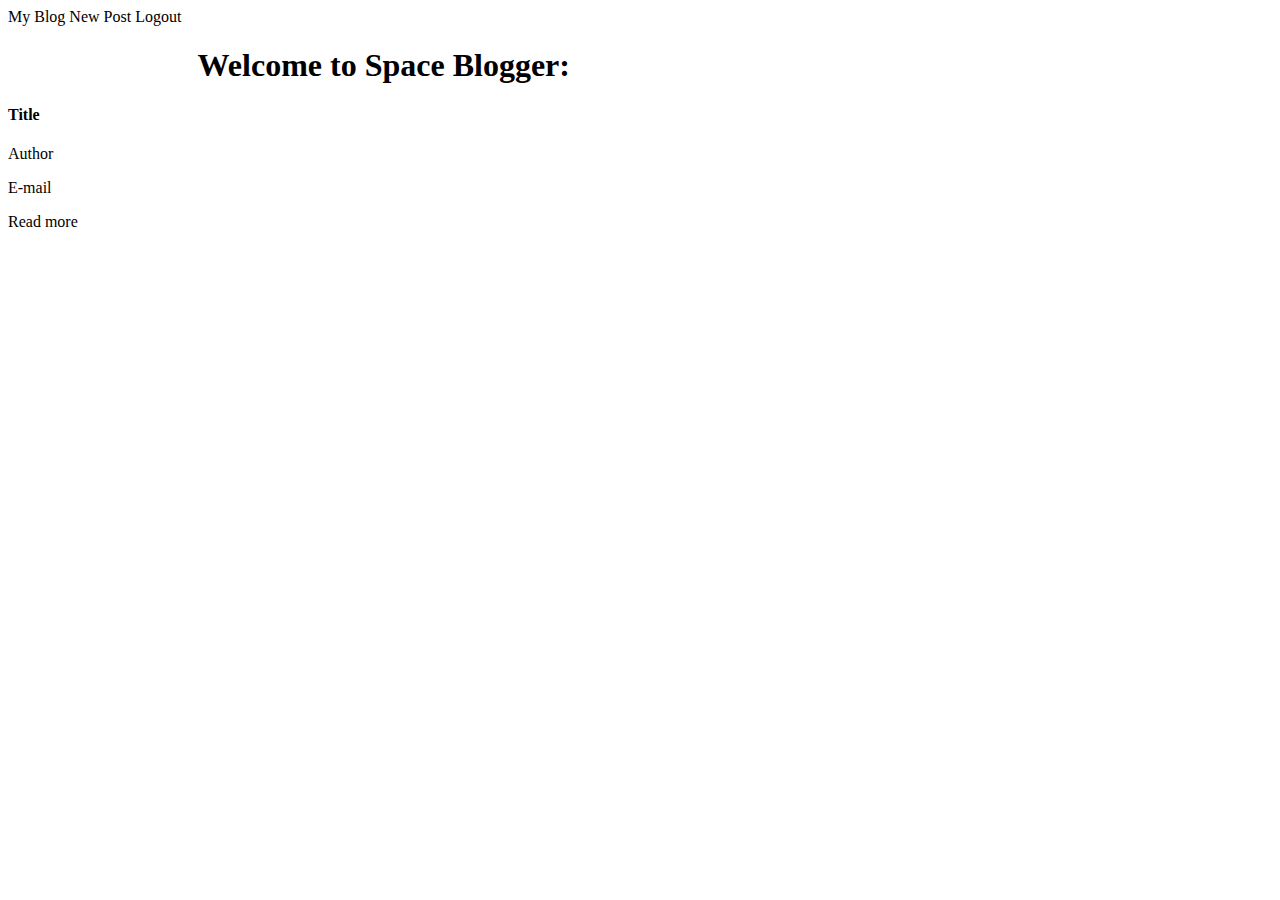
<file: src/main/resources/templates/account.html>
<!DOCTYPE html>
<html xmlns:th="http://www.thymeleaf.org" lang="en"
      xmlns:xsi="http://www.w3.org/2001/XMLSchema-instance"
      xsi:schemaLocation="http://www.thymeleaf.org ">
<head>
  <meta charset="utf-8">
  <title th:text="${authenticated.name}"></title>
  <link href="https://cdn.jsdelivr.net/npm/bootstrap@5.2.2/dist/css/bootstrap.min.css"
        rel="stylesheet"
        integrity="sha384-Zenh87qX5JnK2Jl0vWa8Ck2rdkQ2Bzep5IDxbcnCeuOxjzrPF/et3URy9Bv1WTRi"
        crossorigin="anonymous">
  <script src="https://cdn.jsdelivr.net/npm/bootstrap@5.2.2/dist/js/bootstrap.bundle.min.js"
          integrity="sha384-OERcA2EqjJCMA+/3y+gxIOqMEjwtxJY7qPCqsdltbNJuaOe923+mo//f6V8Qbsw3"
          crossorigin="anonymous"></script>
</head>
<body>

<nav class="navbar navbar-light bg-light nav justify-content-end">
  <form class="form-inline">
    <a class="btn btn-outline-success">My Blog</a>
    <a class="btn btn-outline-success" th:href="@{/new_post/{id}(id=${authenticated.id})}">New Post</a>
    <a class="btn btn-outline-success" th:href="@{/login}" style="margin-right: 35px">Logout</a>
  </form>
</nav>
<h1 style="margin-left: 15%">Welcome to Space Blogger: <span th:text="${authenticated.name}"></span>
</h1>

<div action="#"
     th:action="@{/account}"
     th:object="${account}"
     method="POST" class="container p-4" th:each="account : ${accounts}">
  <div id="posts" class="row mt-4">
    <div class="item col-12 mb-3">
      <div class="card rounded shadow border-0">
        <div class="card-body p-3">
          <a class="text-dark" th:text="${account.blogName}"
             th:href="@{/public/{id}(id=${account.id})}"><h4>Title</h4></a>
          <p class="text-muted small" th:text="'By Author: ' + ${account.name}">Author</p>
          <p class="text-muted small" th:text="'E-mail ' + ${account.email}">E-mail</p>
          <a class="btn btn-dark" th:href="@{/public/{id}(id=${account.id})}">Read more</a>
        </div>
      </div>
    </div>
  </div>
</div>
</body>
</html>
</file>
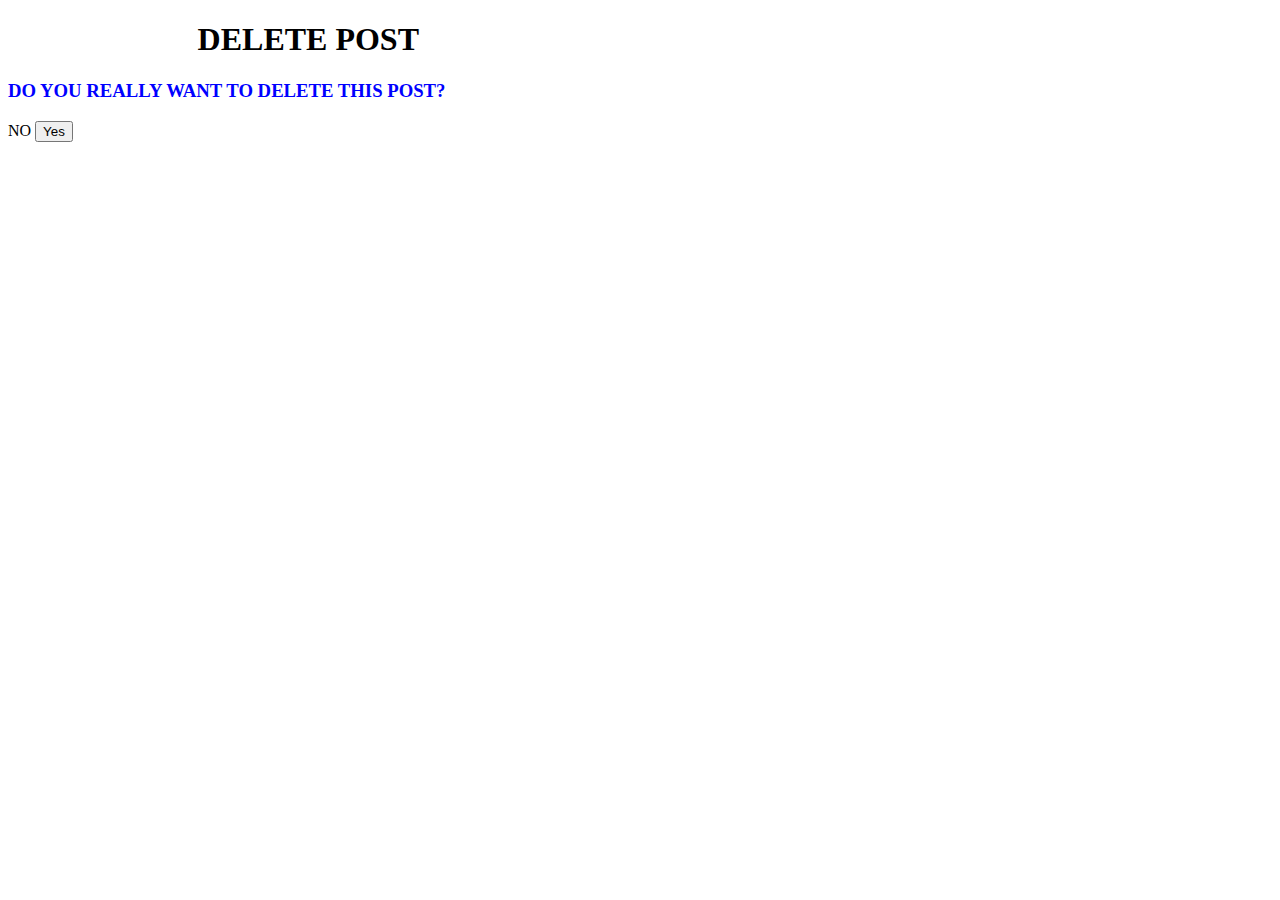
<file: src/main/resources/templates/delete.html>
<!DOCTYPE html>
<html xmlns:th="http://www.thymeleaf.org" lang="en" xmlns:xsi="http://www.w3.org/2001/XMLSchema-instance" xsi:schemaLocation="http://www.thymeleaf.org ">
<head>
  <meta charset="utf-8">
  <title>DELETE POST</title>
  <link href="https://cdn.jsdelivr.net/npm/bootstrap@5.2.2/dist/css/bootstrap.min.css"
        rel="stylesheet"
        integrity="sha384-Zenh87qX5JnK2Jl0vWa8Ck2rdkQ2Bzep5IDxbcnCeuOxjzrPF/et3URy9Bv1WTRi"
        crossorigin="anonymous">
  <script src="https://cdn.jsdelivr.net/npm/bootstrap@5.2.2/dist/js/bootstrap.bundle.min.js"
          integrity="sha384-OERcA2EqjJCMA+/3y+gxIOqMEjwtxJY7qPCqsdltbNJuaOe923+mo//f6V8Qbsw3"
          crossorigin="anonymous"></script>
</head>
<body>
<h1 style="margin-left: 15%">DELETE POST</h1>
<style>
  .chars {
  overflow: hidden;
  display: -webkit-box;
  -webkit-line-clamp: 3;
  -webkit-box-orient: vertical;
}
</style>
<div class="container p-4">
  <div id="posts" class="row mt-4" style="flex-direction: column; align-items: center">
    <div class="item col-12 mb-3" style="width: 50%">
      <div class="card rounded shadow border-0">
        <div class="card-body p-3">
          <div class="wrapper">
            <form action="#" th:action="@{'/delete/{id}'(id=${post_to_delete.id})}" th:object="${post_to_delete}" method="POST">
              <h3><a class="text-dark" style="color: blue">DO YOU REALLY WANT TO DELETE THIS POST?</a></h3>
              <input type="hidden" th:field="*{deletedAt}"/>
              <a class="btn btn-dark" th:href="@{'/account'}">NO</a>
              <button type="submit" name="save" class="btn btn-dark" value="form">Yes</button>
            </form>
          </div>
        </div>
      </div>
    </div>
  </div>
</div>
</body>
</html>
</file>
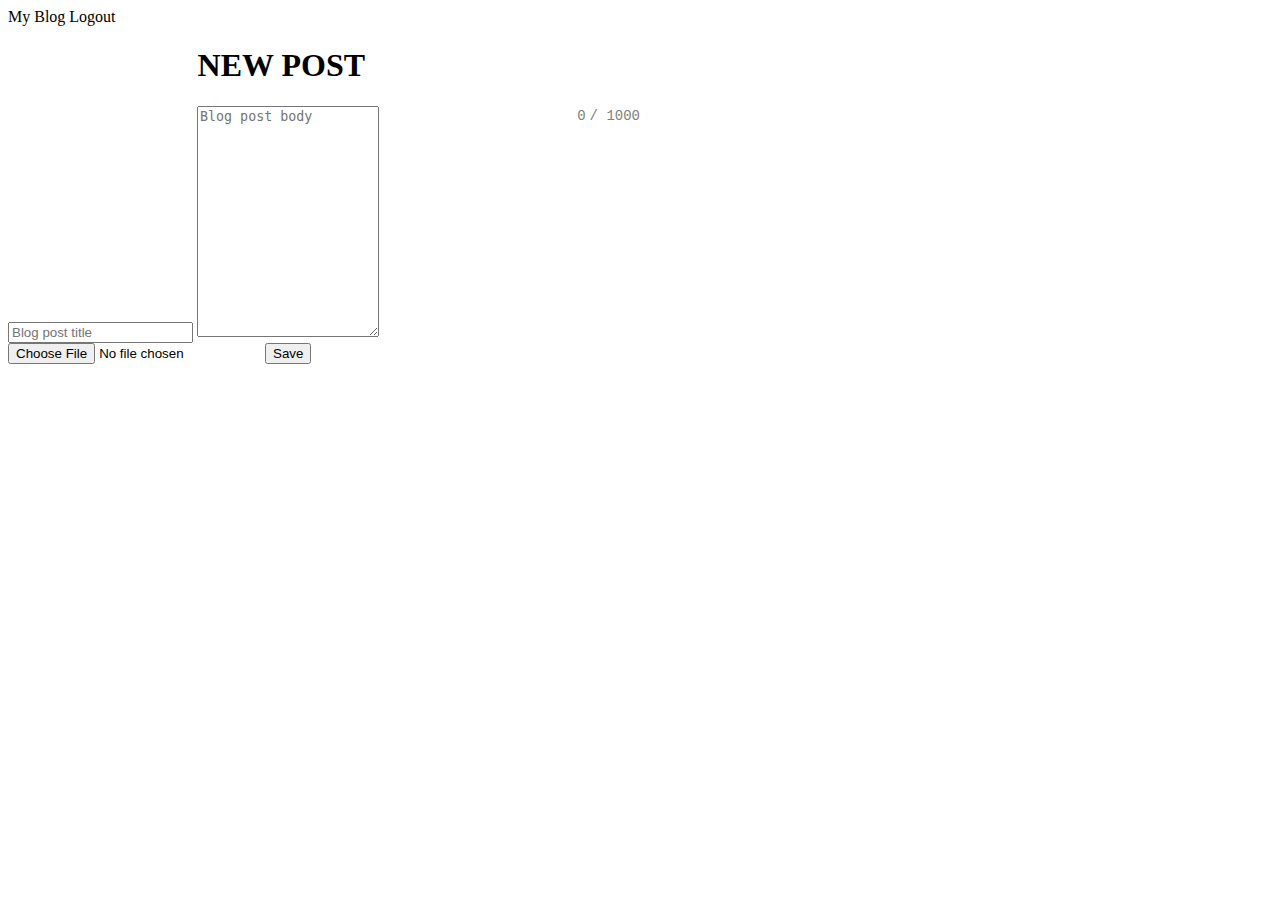
<file: src/main/resources/templates/new_post.html>
<!DOCTYPE html>
<html lang="en">
<html xmlns:th="http://www.thymeleaf.org" lang="en"
      xmlns:xsi="http://www.w3.org/2001/XMLSchema-instance"
      xsi:schemaLocation="http://www.thymeleaf.org ">
<head>
  <meta charset="UTF-8">
  <link href="https://cdn.jsdelivr.net/npm/bootstrap@5.2.2/dist/css/bootstrap.min.css"
        rel="stylesheet"
        integrity="sha384-Zenh87qX5JnK2Jl0vWa8Ck2rdkQ2Bzep5IDxbcnCeuOxjzrPF/et3URy9Bv1WTRi"
        crossorigin="anonymous">
  <script src="https://cdn.jsdelivr.net/npm/bootstrap@5.2.2/dist/js/bootstrap.bundle.min.js"
          integrity="sha384-OERcA2EqjJCMA+/3y+gxIOqMEjwtxJY7qPCqsdltbNJuaOe923+mo//f6V8Qbsw3"
          crossorigin="anonymous"></script>
  <script src="https://cdnjs.cloudflare.com/ajax/libs/jquery/3.3.1/jquery.min.js"></script>
  <title>New blog post</title>
</head>
<body>
<nav class="navbar navbar-light bg-light nav justify-content-end">
  <form class="form-inline">
    <a class="btn btn-outline-success" th:href="@{/account}">My Blog</a>
    <a class="btn btn-outline-success" th:href="@{/login}" style="margin-right: 35px">Logout</a>
  </form>
</nav>
<h1 style="margin-left: 15%">NEW POST</h1>

<div class="container p-4">
  <div id="posts" class="row mt-4" style="flex-direction: column; align-items: center">
    <div class="item col-12 mb-3" style="width: 50%">
      <div class="card rounded shadow border-0">
        <div class="card-body p-3">
          <form action="#" th:action="@{/save}" th:object="${newpost}" method="POST" enctype="multipart/form-data">
            <input type="hidden" th:field="*{account.id}"/>
            <input type="hidden" th:field="*{createdAt}"/>
            <input type="text" th:field="*{title}" placeholder="Blog post title" class="form-control mb-4 col-4">
            <textarea class="form-control mb-4 col-4 has-counter" th:field="*{body}" maxlength="1000" placeholder="Blog post body" rows="15"></textarea>
            <div id="the-count" style="float: right">
              <span style="font-size: 14px; color: gray; font-family:'Courier New'" id="current">0</span>
              <span style="font-size: 14px; color: gray; font-family:'Courier New'" id="maximum">/ 1000</span>
            </div>
            <input type="file" name="image_upload" accept="image/*" class="form-control-file">
            <input type="hidden" th:field="*{image}"/>
            <button type="submit" name="save" class="btn btn-dark" value="form">Save</button>
          </form>
        </div>
      </div>
    </div>
  </div>
</div>
<script>
$('textarea').keyup(function() {

  var characterCount = $(this).val().length,
      current = $('#current'),
      theCount = $('#the-count');

  current.text(characterCount);
});

</script>
</body>
</html>
</file>
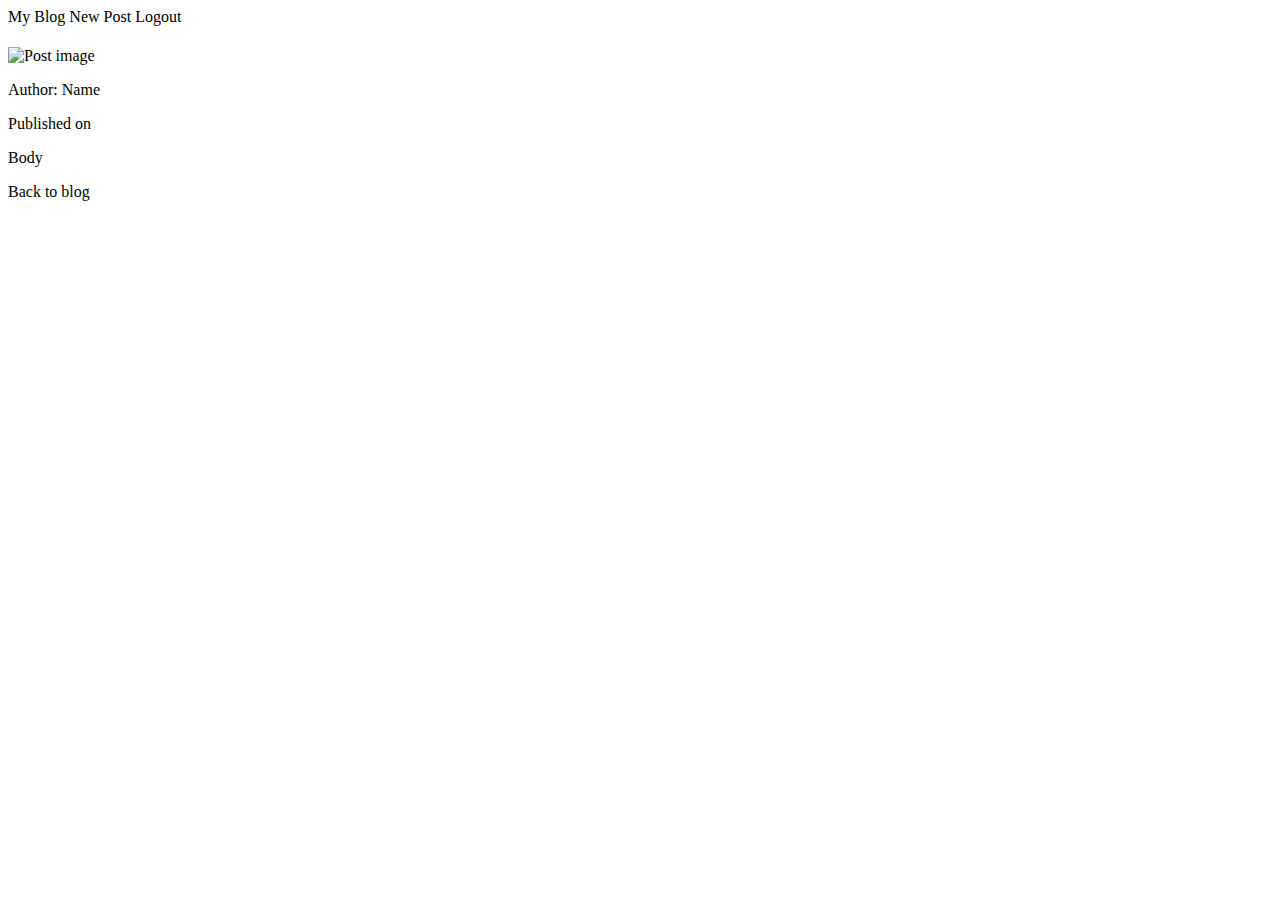
<file: src/main/resources/templates/post.html>
<!DOCTYPE html>
<html xmlns:th="http://www.thymeleaf.org" lang="en"
      xmlns:xsi="http://www.w3.org/2001/XMLSchema-instance"
      xsi:schemaLocation="http://www.thymeleaf.org ">
<head>
  <meta charset="utf-8">
  <title th:text="${post.title}"></title>
  <link href="https://cdn.jsdelivr.net/npm/bootstrap@5.2.2/dist/css/bootstrap.min.css"
        rel="stylesheet"
        integrity="sha384-Zenh87qX5JnK2Jl0vWa8Ck2rdkQ2Bzep5IDxbcnCeuOxjzrPF/et3URy9Bv1WTRi"
        crossorigin="anonymous">
  <script src="https://cdn.jsdelivr.net/npm/bootstrap@5.2.2/dist/js/bootstrap.bundle.min.js"
          integrity="sha384-OERcA2EqjJCMA+/3y+gxIOqMEjwtxJY7qPCqsdltbNJuaOe923+mo//f6V8Qbsw3"
          crossorigin="anonymous"></script>
</head>
<body>

<nav class="navbar navbar-light bg-light nav justify-content-end">
  <form class="form-inline">
    <a class="btn btn-outline-success" th:href="@{/account}">My Blog</a>
    <a class="btn btn-outline-success" th:href="@{/new_post/{id}(id=${authenticated.id})}">New Post</a>
    <a class="btn btn-outline-success" th:href="@{/login}" style="margin-right: 35px">Logout</a>
  </form>
</nav>

<h1 style="margin-left: 15%"><span th:text="${post.title}"></span></h1>

<div action="#" th:action="@{/post}" th:object="${post}" method="GET" class="container p-4">
  <div id="posts" class="row mt-4" style="flex-direction: column; align-items: center">
    <div class="item col-12 mb-3" style="width: 50%">
      <div class="card rounded shadow border-0">
        <div class="card-body p-3">
          <img class="img-thumbnail" th:src="@{${post.image}}" alt="Post image" width="840"
               height="680">
          <p class="text-muted small" th:text="'Author: ' + ${post.account.name}">Author: Name</p>
          <p class="text-muted small" th:text="'Published at: ' + ${post.getCreatedAt(post.createdAt)}">Published
            on</p>
          <p class="text-muted small" th:text="${post.body}">Body</p>
          <a class="btn btn-dark" th:href="@{/public/{id}(id=${post.account.id})}">Back to blog</a>
        </div>
      </div>
    </div>
  </div>
</div>
</body>
</html>
</file>
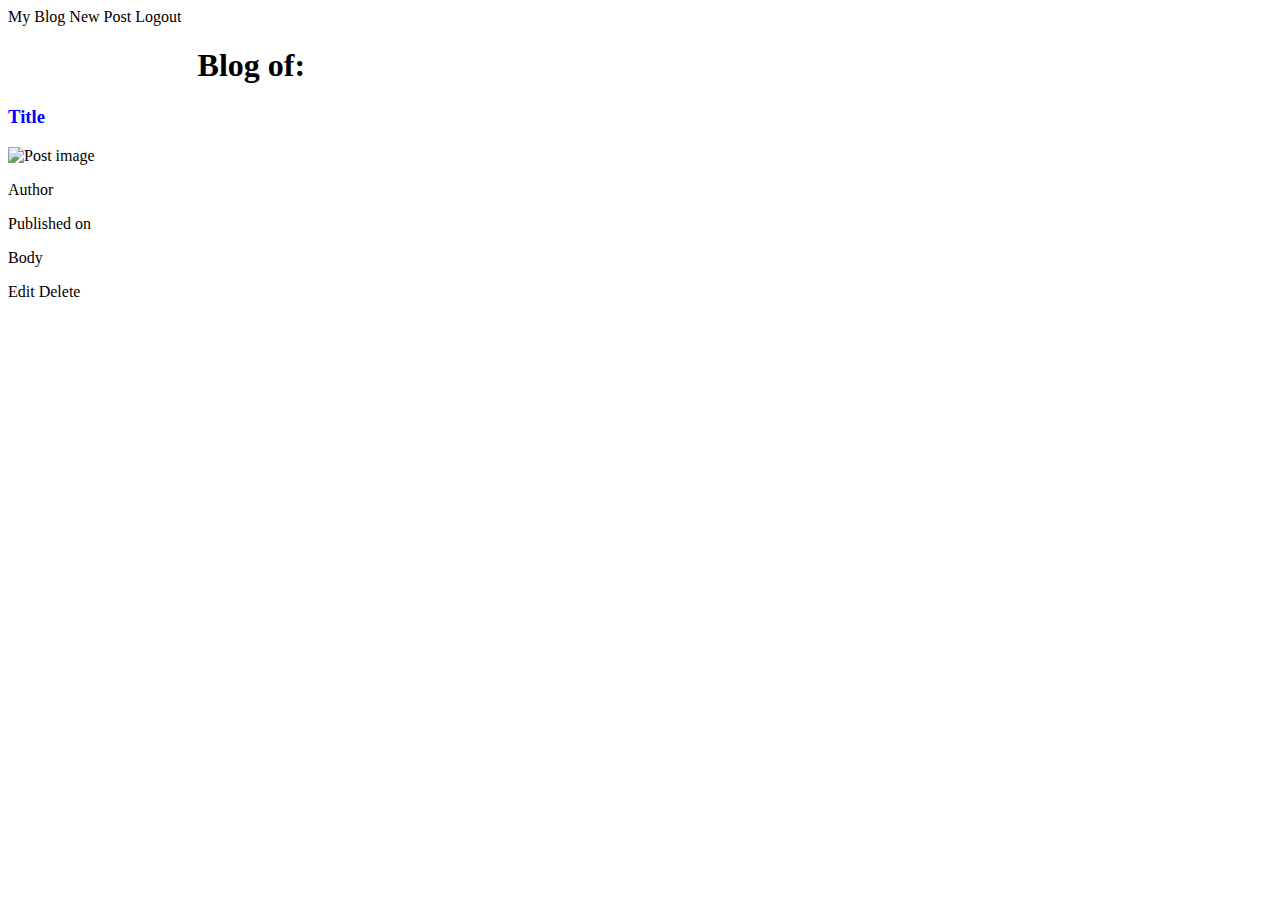
<file: src/main/resources/templates/private_account.html>
<!DOCTYPE html>
<html xmlns:th="http://www.thymeleaf.org" lang="en"
      xmlns:xsi="http://www.w3.org/2001/XMLSchema-instance"
      xsi:schemaLocation="http://www.thymeleaf.org ">
<head>
  <meta charset="utf-8">
  <title th:text="'Blog of ' + ${account.name}"></title>
  <link href="https://cdn.jsdelivr.net/npm/bootstrap@5.2.2/dist/css/bootstrap.min.css"
        rel="stylesheet"
        integrity="sha384-Zenh87qX5JnK2Jl0vWa8Ck2rdkQ2Bzep5IDxbcnCeuOxjzrPF/et3URy9Bv1WTRi"
        crossorigin="anonymous">
  <script src="https://cdn.jsdelivr.net/npm/bootstrap@5.2.2/dist/js/bootstrap.bundle.min.js"
          integrity="sha384-OERcA2EqjJCMA+/3y+gxIOqMEjwtxJY7qPCqsdltbNJuaOe923+mo//f6V8Qbsw3"
          crossorigin="anonymous"></script>
</head>
<body>

<nav class="navbar navbar-light bg-light nav justify-content-end">
  <form class="form-inline">
    <a class="btn btn-outline-success" th:href="@{/account}">My Blog</a>
    <a class="btn btn-outline-success" th:href="@{/new_post/{id}(id=${account.id})}">New Post</a>
    <a class="btn btn-outline-success" th:href="@{/login}" style="margin-right: 35px">Logout</a>
  </form>
</nav>
<h1 style="margin-left: 15%">Blog of: <span th:text="${account.name}"></span></h1>
<style>
  .chars {
  overflow: hidden;
  display: -webkit-box;
  -webkit-line-clamp: 3;
  -webkit-box-orient: vertical;
}

</style>
<div action="#"
     th:action="@{/posts}"
     th:object="${posts}"
     method="GET" class="container p-4" th:each="posts : ${posts}">
  <div id="posts" class="row mt-4" style="flex-direction: column; align-items: center">
    <div class="item col-12 mb-3" style="width: 50%">
      <div class="card rounded shadow border-0">
        <div class="card-body p-3">
          <h3><a class="text-dark" th:text="${posts.title}" th:href="@{/post/{id}(id=${posts.id})}" style="color: blue">
            Title</a></h3>
          <img class="img-thumbnail" th:src="@{${posts.image}}" alt="Post image" width="840"
               height="680">
          <p class="text-muted small" th:text="'Author: ' + ${account.name}">Author</p>
          <p class="text-muted small" th:text="'Published at: ' + ${posts.getCreatedAt(posts.createdAt)}">Published
            on</p>
          <div class="wrapper">
            <p class="text-muted small chars" th:text="${posts.body}">Body</p>
            <a class="btn btn-dark" th:href="@{'/edit/' + ${posts.id}}">Edit</a>
            <a class="btn btn-dark" th:href="@{'/post/' + ${posts.id} + '/delete'}">Delete</a>
          </div>
        </div>
      </div>
    </div>
  </div>
</div>
</body>
</html>
</file>
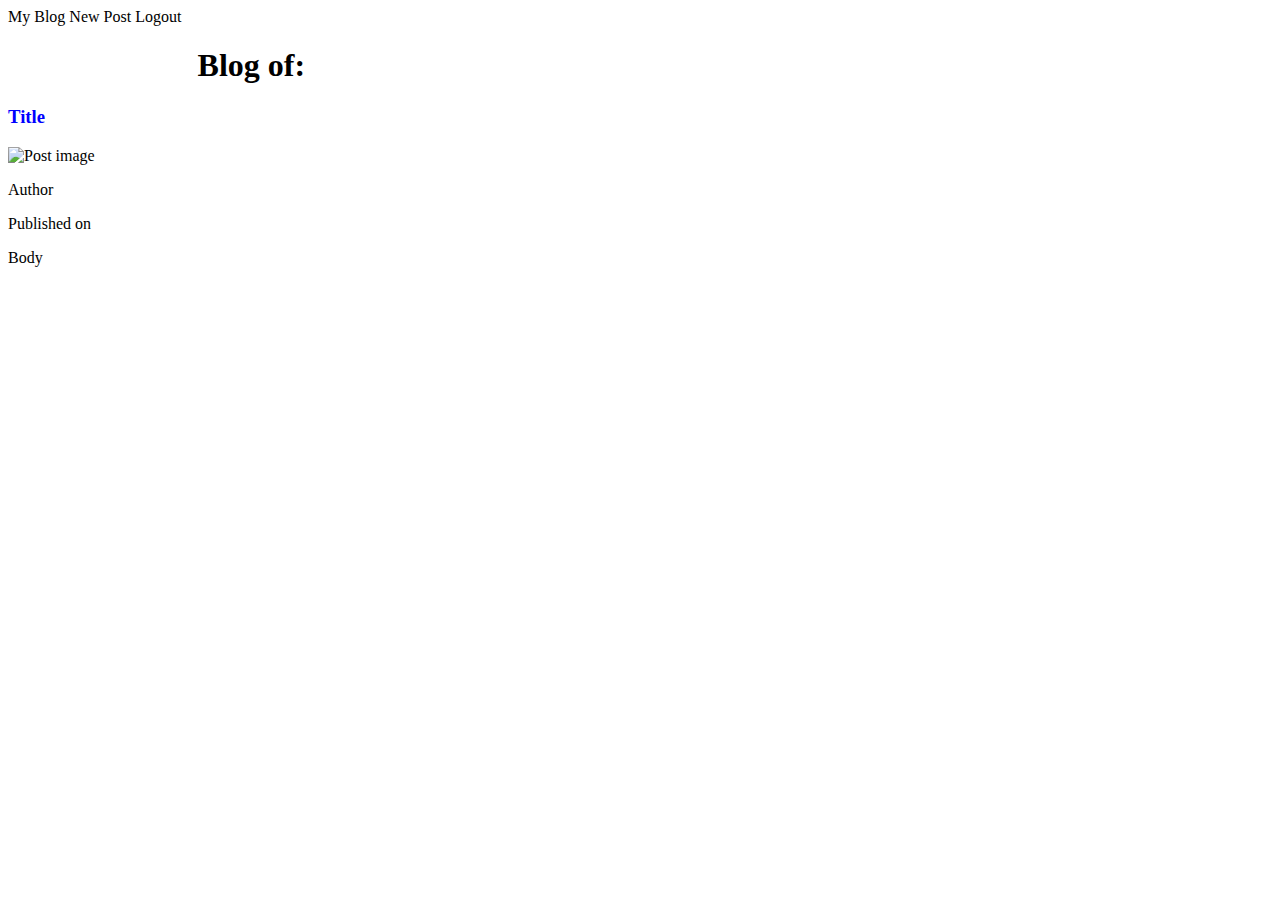
<file: src/main/resources/templates/public_account.html>
<!DOCTYPE html>
<html xmlns:th="http://www.thymeleaf.org" lang="en" xmlns:xsi="http://www.w3.org/2001/XMLSchema-instance"
      xsi:schemaLocation="http://www.thymeleaf.org ">
<head>
  <meta charset="utf-8">
  <title th:text="'Blog of ' + ${account.name}"></title>
  <link href="https://cdn.jsdelivr.net/npm/bootstrap@5.2.2/dist/css/bootstrap.min.css"
        rel="stylesheet"
        integrity="sha384-Zenh87qX5JnK2Jl0vWa8Ck2rdkQ2Bzep5IDxbcnCeuOxjzrPF/et3URy9Bv1WTRi"
        crossorigin="anonymous">
  <script src="https://cdn.jsdelivr.net/npm/bootstrap@5.2.2/dist/js/bootstrap.bundle.min.js"
          integrity="sha384-OERcA2EqjJCMA+/3y+gxIOqMEjwtxJY7qPCqsdltbNJuaOe923+mo//f6V8Qbsw3"
          crossorigin="anonymous"></script>
</head>
<body>

<nav class="navbar navbar-light bg-light nav justify-content-end">
  <form class="form-inline">
    <a class="btn btn-outline-success" th:href="@{/account}">My Blog</a>
    <a class="btn btn-outline-success" th:href="@{/new_post/{id}(id=${authenticated.id})}">New Post</a>
    <a class="btn btn-outline-success" th:href="@{/login}" style="margin-right: 35px">Logout</a>
  </form>
</nav>
<h1 style="margin-left: 15%">Blog of: <span th:text="${account.name}"></span></h1>
<style>
  .chars {
  overflow: hidden;
  display: -webkit-box;
  -webkit-line-clamp: 3;
  -webkit-box-orient: vertical;
}

</style>
<div action="#"
     th:action="@{/posts}"
     th:object="${posts}"
     method="GET" class="container p-4" th:each="posts : ${posts}">
  <div id="posts" class="row mt-4" style="flex-direction: column; align-items: center">
    <div class="item col-12 mb-3" style="width: 50%">
      <div class="card rounded shadow border-0">
        <div class="card-body p-3">
          <h3><a class="text-dark" th:text="${posts.title}" th:href="@{/post/{id}(id=${posts.id})}" style="color: blue">
            Title</a></h3>
          <img class="img-thumbnail" th:src="@{${posts.image}}" alt="Post image" width="840"
               height="680">
          <p class="text-muted small" th:text="'Author: ' + ${account.name}">Author</p>
          <p class="text-muted small" th:text="'Published at: ' + ${posts.getCreatedAt(posts.createdAt)}">Published
            on</p>
          <div class="wrapper">
          <p class="text-muted small chars" th:text="${posts.body}">Body</p>
          </div>
        </div>
      </div>
    </div>
  </div>
</div>
</body>
</html>
</file>
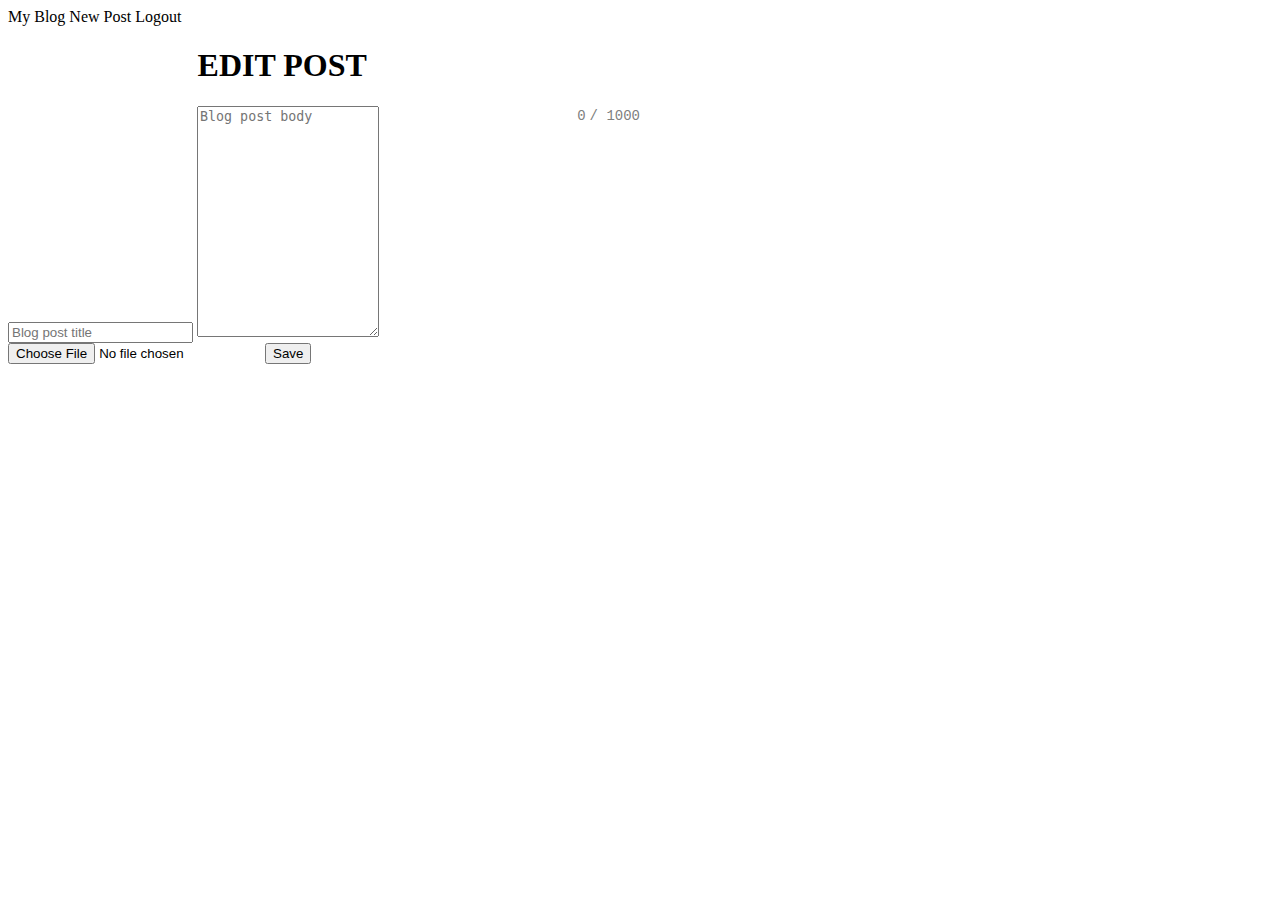
<file: src/main/resources/templates/update.html>
<!DOCTYPE html>
<html lang="en">
<html xmlns:th="http://www.thymeleaf.org" lang="en"
      xmlns:xsi="http://www.w3.org/2001/XMLSchema-instance"
      xsi:schemaLocation="http://www.thymeleaf.org ">
<head>
  <meta charset="UTF-8">
  <link href="https://cdn.jsdelivr.net/npm/bootstrap@5.2.2/dist/css/bootstrap.min.css"
        rel="stylesheet"
        integrity="sha384-Zenh87qX5JnK2Jl0vWa8Ck2rdkQ2Bzep5IDxbcnCeuOxjzrPF/et3URy9Bv1WTRi"
        crossorigin="anonymous">
  <script src="https://cdn.jsdelivr.net/npm/bootstrap@5.2.2/dist/js/bootstrap.bundle.min.js"
          integrity="sha384-OERcA2EqjJCMA+/3y+gxIOqMEjwtxJY7qPCqsdltbNJuaOe923+mo//f6V8Qbsw3"
          crossorigin="anonymous"></script>
  <script src="https://cdnjs.cloudflare.com/ajax/libs/jquery/3.3.1/jquery.min.js"></script>
  <title>New blog post</title>
</head>
<body>
<nav class="navbar navbar-light bg-light nav justify-content-end">
  <form class="form-inline">
    <a class="btn btn-outline-success" th:href="@{/account}">My Blog</a>
    <a class="btn btn-outline-success" th:href="@{/new_post/{id}(id=${authenticated.id})}">New Post</a>
    <a class="btn btn-outline-success" th:href="@{/login}"style="margin-right: 35px">Logout</a>
  </form>
</nav>
<h1 style="margin-left: 15%">EDIT POST</h1>

<div class="container p-4">
  <div id="posts" class="row mt-4" style="flex-direction: column; align-items: center">
    <div class="item col-12 mb-3" style="width: 50%">
      <div class="card rounded shadow border-0">
        <div class="card-body p-3">

          <form action="#"
                th:action="@{'/update/{id}'(id=${post.id})}"
                th:object="${post}"
                method="POST"
                enctype="multipart/form-data">

            <input type="hidden" th:field="*{account.id}"/>
            <input type="hidden" th:field="*{createdAt}"/>
            <input type="text" th:field="*{title}" placeholder="Blog post title" class="form-control mb-4 col-4">
            <textarea class="form-control mb-4 col-4 has-counter" th:field="*{body}" maxlength="1000" placeholder="Blog post body" rows="15"></textarea>
            <div id="the-count" style="float: right">
              <span style="font-size: 14px; color: gray; font-family:'Courier New'" id="current">0</span>
              <span style="font-size: 14px; color: gray; font-family:'Courier New'" id="maximum">/ 1000</span>
            </div>
            <input type="file" name="image_upload" accept="image/*" class="form-control-file">
            <input type="hidden" th:field="*{image}"/>
            <button type="submit" name="save" class="btn btn-dark" value="form">Save</button>
          </form>
        </div>
      </div>
    </div>
  </div>
</div>
<script>
$('textarea').keyup(function() {

  var characterCount = $(this).val().length,
      current = $('#current'),
      theCount = $('#the-count');

  current.text(characterCount);
});

</script>
</body>
</html>
</file>
